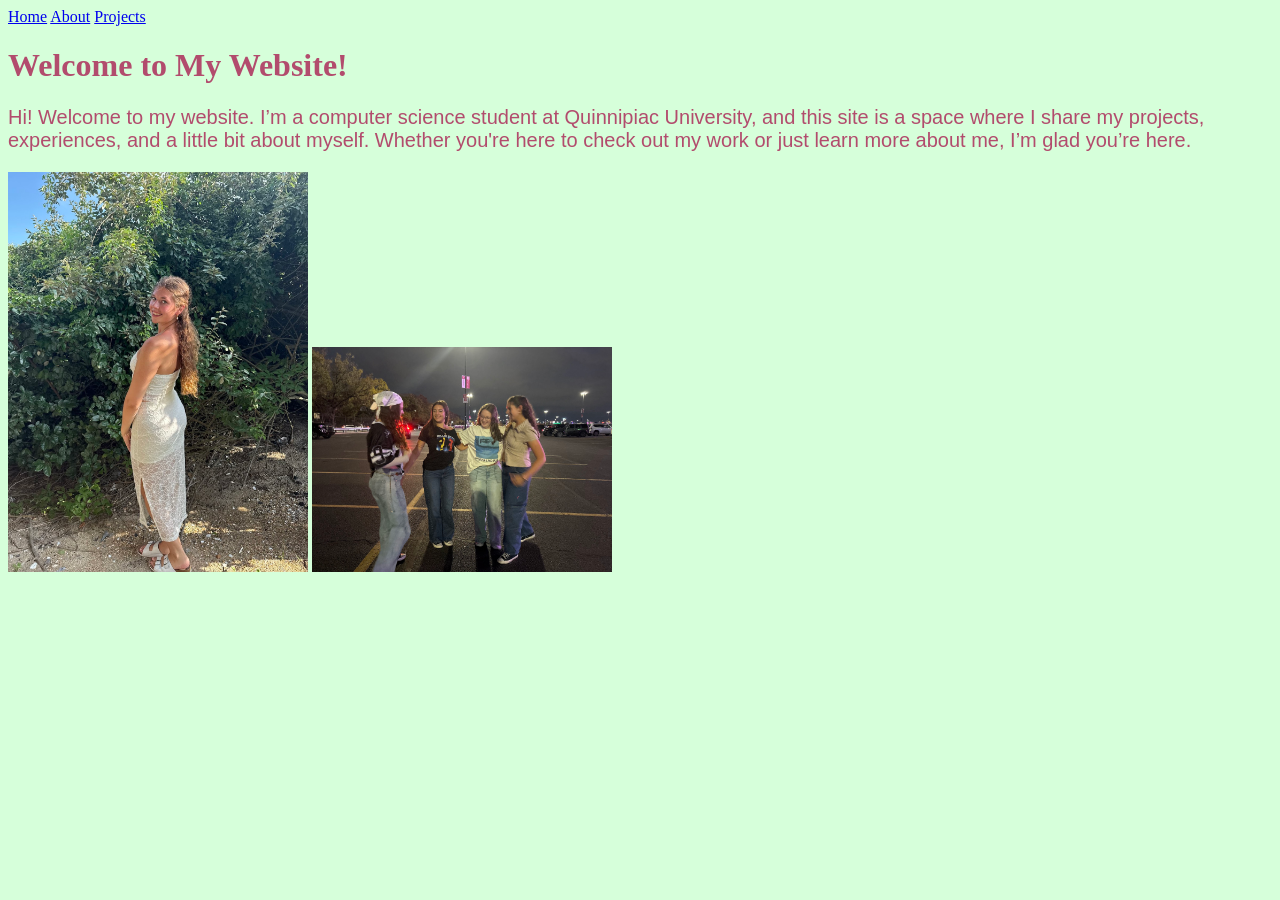
<file: index.html>
<html>
<head>
    <title>My Website</title>
  <link rel="stylesheet" href="styles.css">
</head>
<body>

<nav>
    <a href="index.html">Home</a>
    <a href="about.html">About</a>
    <a href="projects.html">Projects</a>
</nav>

<h1>Welcome to My Website!</h1>
<p>Hi! Welcome to my website. I’m a computer science student at Quinnipiac University, and this site is a space where I share my projects, experiences, and a little bit about myself. Whether you're here to check out my work or just learn more about me, I’m glad you’re here.</p>

 <img src="Amanda.jpg" width="300">

 <img src="Friends.jpg" width="300">



</body>
</html>
</file>
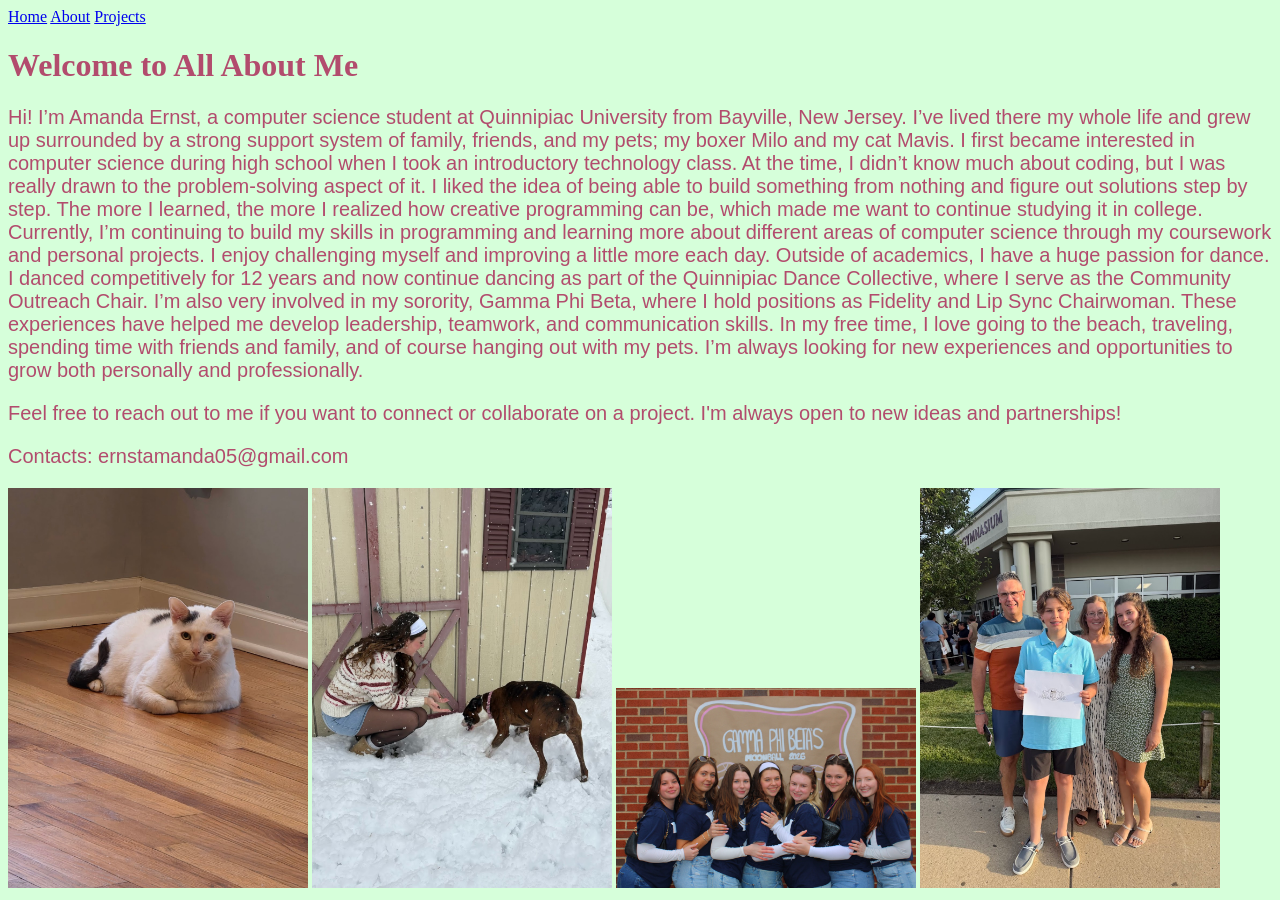
<file: about.html>
<html>
<head>
    <title>All About Me</title>
    <link rel="stylesheet" href="styles.css">
</head>
<body>
    <nav>
    <a href="index.html">Home</a>
    <a href="about.html">About</a>
    <a href="projects.html">Projects</a>
</nav>
    <h1>Welcome to All About Me</h1>
   
    
   <p>Hi! I’m Amanda Ernst, a computer science student at Quinnipiac University from Bayville, New Jersey. I’ve lived there my whole life and grew up surrounded by a strong support system of family, friends, and my pets; my boxer Milo and my cat Mavis.
I first became interested in computer science during high school when I took an introductory technology class. At the time, I didn’t know much about coding, but I was really drawn to the problem-solving aspect of it. I liked the idea of being able to build something from nothing and figure out solutions step by step. The more I learned, the more I realized how creative programming can be, which made me want to continue studying it in college.

Currently, I’m continuing to build my skills in programming and learning more about different areas of computer science through my coursework and personal projects. I enjoy challenging myself and improving a little more each day.

Outside of academics, I have a huge passion for dance. I danced competitively for 12 years and now continue dancing as part of the Quinnipiac Dance Collective, where I serve as the Community Outreach Chair. I’m also very involved in my sorority, Gamma Phi Beta, where I hold positions as Fidelity and Lip Sync Chairwoman. These experiences have helped me develop leadership, teamwork, and communication skills.

In my free time, I love going to the beach, traveling, spending time with friends and family, and of course hanging out with my pets. I’m always looking for new experiences and opportunities to grow both personally and professionally.
</p>
    <p>Feel free to reach out to me if you want to connect or collaborate on a project. I'm always open to new ideas and partnerships!</p>
    <p>Contacts: ernstamanda05@gmail.com</p>
   <img src="Mavis.jpg" width="300">
   <img src="Milosnow.jpg" width="300">
   <img src="Moonball.jpg" width="300">
   <img src="family.jpg" width="300">
   
 

</body> 
</html>
</file>
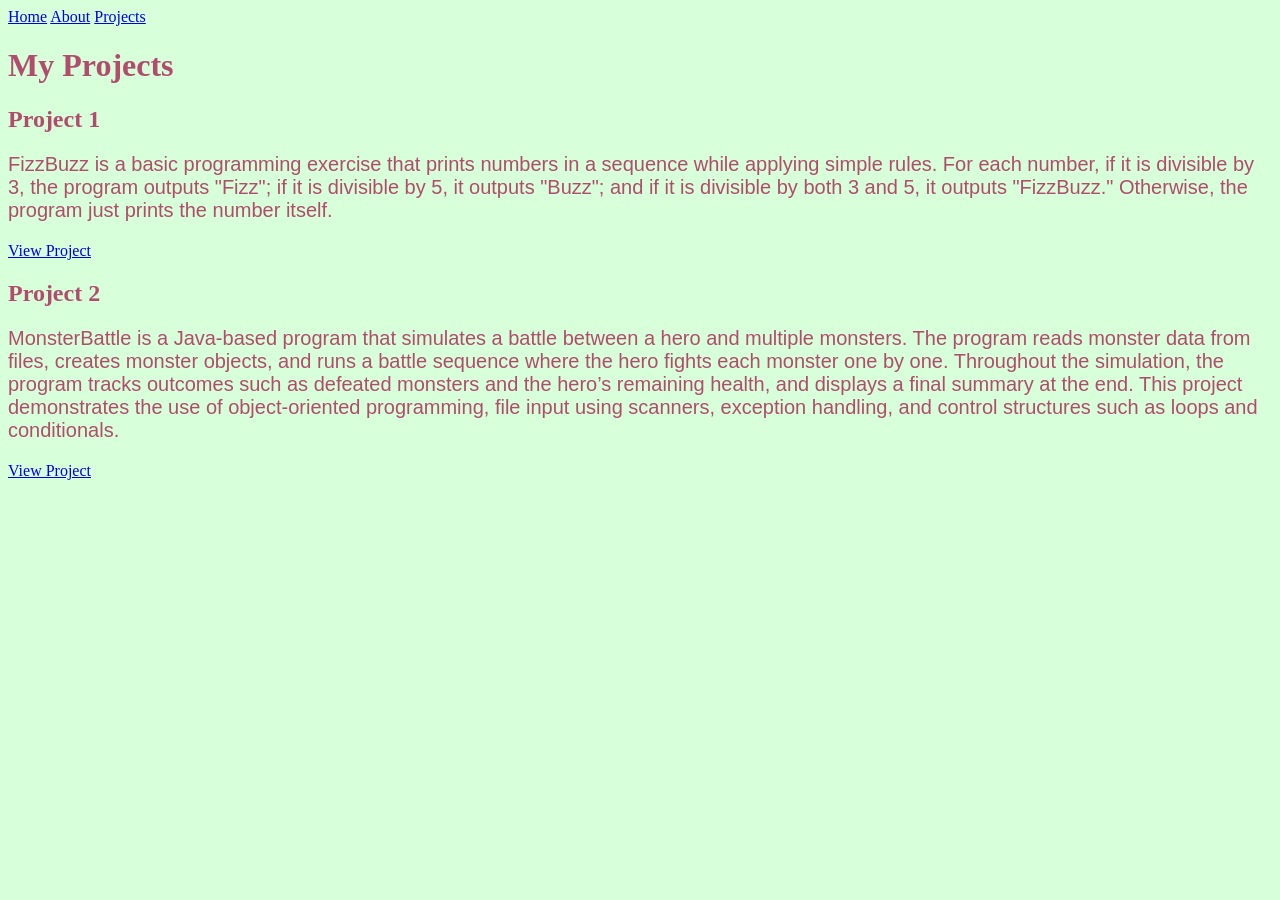
<file: projects.html>
<html>
<head>
    <title>My Projects</title>
  <link rel="stylesheet" href="styles.css">
</head>
<body>

<nav>
    <a href="index.html">Home</a>
    <a href="about.html">About</a>
    <a href="projects.html">Projects</a>
</nav>

<h1>My Projects</h1>

<h2>Project 1</h2>
<p>FizzBuzz is a basic programming exercise that prints numbers in a sequence while applying simple rules. For each number, if it is divisible by 3, the program outputs "Fizz"; if it is divisible by 5, it outputs "Buzz"; and if it is divisible by both 3 and 5, it outputs "FizzBuzz." Otherwise, the program just prints the number itself.</p>
<a href="https://github.com/ernstamanda05-bit/FizzBuzz">View Project</a>

<h2>Project 2</h2>
<p>MonsterBattle is a Java-based program that simulates a battle between a hero and multiple monsters. The program reads monster data from files, creates monster objects, and runs a battle sequence where the hero fights each monster one by one. Throughout the simulation, the program tracks outcomes such as defeated monsters and the hero’s remaining health, and displays a final summary at the end.
This project demonstrates the use of object-oriented programming, file input using scanners, exception handling, and control structures such as loops and conditionals.</p>
<a href="https://github.com/ernstamanda05-bit/Monster-Battle">View Project</a>

</body>
</html>
</file>
<file: styles.css>
p {
    color: #B24C6D;
    
    font-size: 20px;
    font-family: Arial, sans-serif;

}
.special-text {
    color: red;
    font-weight: bold;
}

body {
    background-color: #D6FFDA;
}

h1{
    color: #B24C6D;
}
.block{
    display: block;
}

h2{
    color: #B24C6D;
}
</file>
